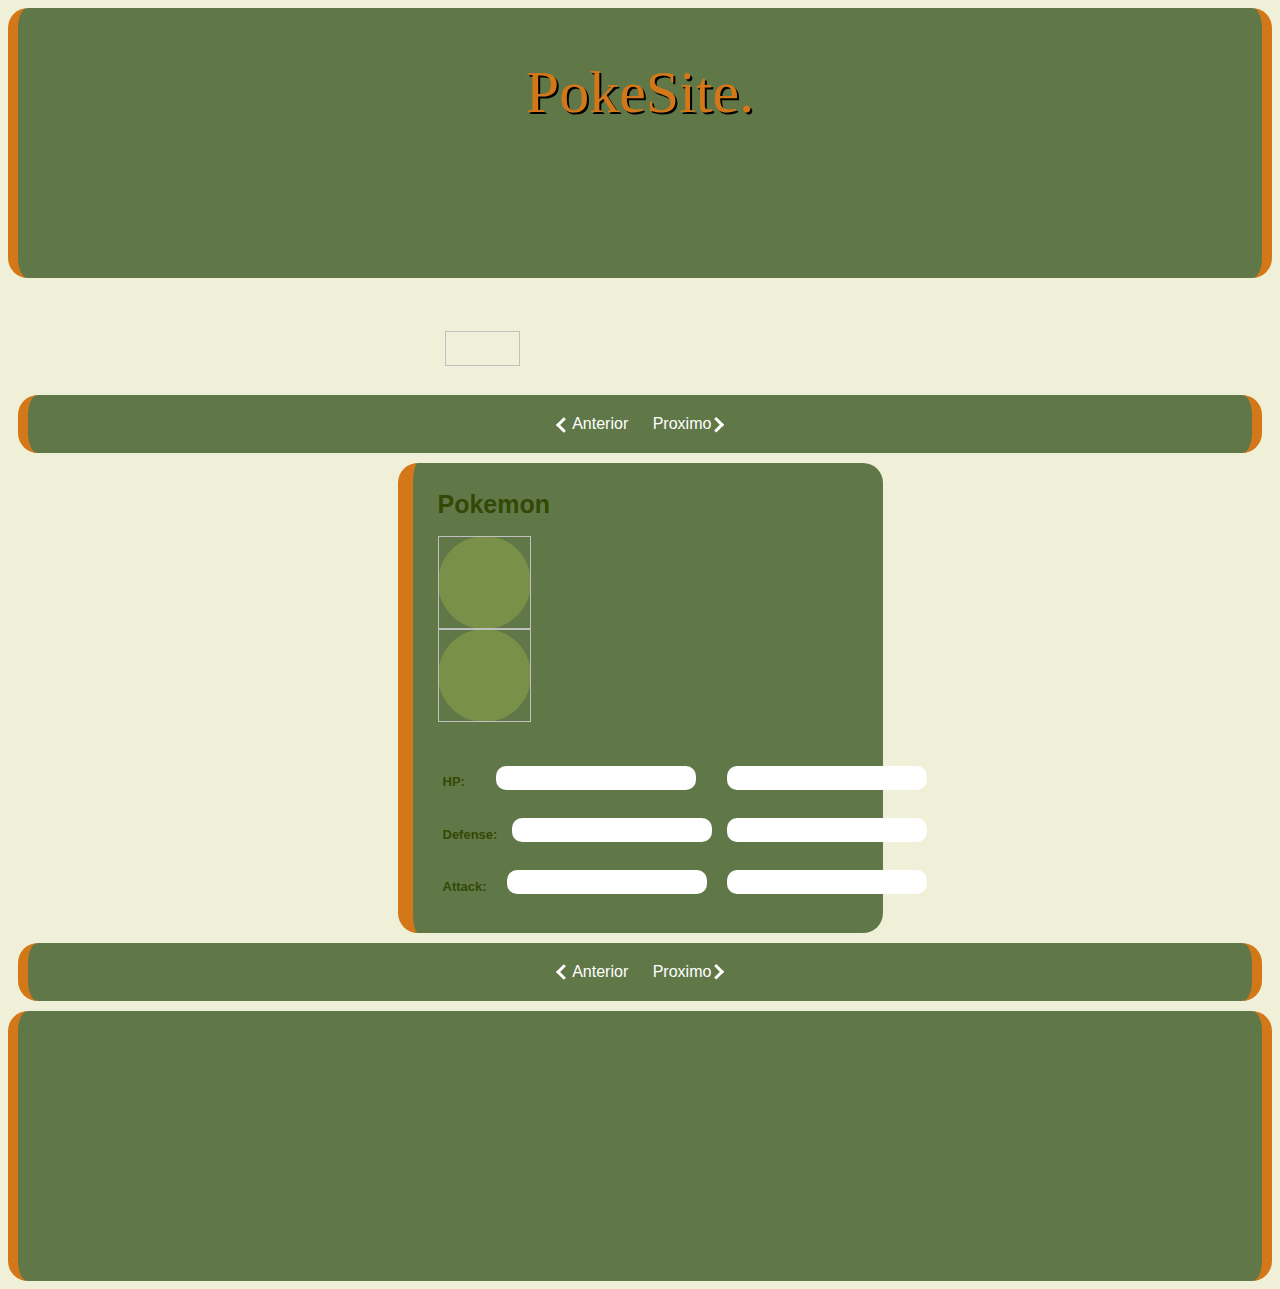
<file: PokeSite/src/main/resources/templates/index.html>
<!DOCTYPE html>
<html lang="en" xmlns:th="http://www.thymeleaf.org">
<head>
<style>
    body{
        background-color: #f0f0d8;
        padding: 0;
        font-family: sans-serif;
    }
    .header-menu{
        background-color:  #607848;
        border: 1px solid black;
    }

    .container{
        padding:10px;
    }

    .card{
        background-color: #607848;
        border: 1px solid black;
    }
    .footer-menu {

    }

    .arrow {
        --arrow-size: 1em;
        --arrow-color: rgb(255,255,255);
        --arrow-color-hover: rgba(255,255,255,0.5);
        position: relative;
        display: inline-flex;
        vertical-align: middle;
        width: var(--arrow-size);
        height: var(--arrow-size);
        overflow: hidden;

        &::after {
            content: '';
            position: absolute;
            top: 50%;
            box-sizing: border-box;
            display: inline-block;
            width: calc( var(--arrow-size) * .7071);
            height: calc( var(--arrow-size) * .7071);
            border-top: calc( var(--arrow-size) / 5 ) solid var(--arrow-color);
            transition: all 150ms ease-in-out;
        }

        &.left {
            &::after {
                left: calc( var(--arrow-size) / 5 );
                border-left: calc( var(--arrow-size) / 5 ) solid var(--arrow-color);
                transform-origin: top left;
                rotate: -45deg;
            }

            &:hover::after {
                box-shadow: calc( var(--arrow-size) / -8 ) calc( var(--arrow-size) / -8 ) 0 var(--arrow-color);
            }
        }

        &.right {
            &::after {
                right: calc( var(--arrow-size) / 5 );
                border-right: calc( var(--arrow-size) / 5 ) solid var(--arrow-color);
                transform-origin: top right;
                rotate: 45deg;
            }

            &:hover::after {
                box-shadow: calc( var(--arrow-size) / 8 ) calc( var(--arrow-size) / -8 ) 0 var(--arrow-color);
            }
        }
    }

    a {
        &:hover .arrow {
            &.left,
            &.right {
                &::after {
                    border-color: var(--arrow-color-hover);
                }
            }

            &.left {
                &::after {
                    box-shadow: calc( var(--arrow-size) / -8 ) calc( var(--arrow-size) / -8 ) 0 var(--arrow-color);
                }
            }

            &.right {
                &::after {
                    box-shadow: calc( var(--arrow-size) / 8 ) calc( var(--arrow-size) / -8 ) 0 var(--arrow-color);
                }
            }
        }
    }
.color1 { #607848 };
.color2 { #789048 };
.color3 { #c0d860 };
.color4 { #f0f0d8 };
.color5 { #604848 };
</style>
</head>
<body>
<header>
    <div  style=" height: 250px; background-color: #607848; border-radius: 20px; padding: 10px;border-left: 10px solid #d37719;border-right: 10px solid #d37719;" >
        <div style="display: flex; flex-direction: row; justify-content: space-between; align-content: center;">
            <div style="background-color: #789048;border-radius: 50%;">
                <img th:src="${listPokemon[0].pokemonImg}" style="max-width: 200px;"/>
            </div>
            <div>
                <h1 style="font-weight: 400; font-family: fantasy; text-shadow: 2px 2px #000000; color:#d37719;font-size: 60px;" >PokeSite.</h1>
            </div>
            <div style="background-color: #789048;border-radius: 50%;">
                <img th:src="${listPokemon[#lists.size(listPokemon)-1].pokemonImg}" style="max-width: 200px" />
            </div>
        </div>
    </div>
</header>
<content>
    <div class="container">
        <div style="display: flex; flex-direction: row; justify-content: center;"  >
            <div id="publicidadeContainer" style="display: flex;flex-flow: row wrap; flex-direction: row; padding: 10px;"   >
                <div id="publicidade" style="display: flex; flex-direction: row; padding: 10px;"   th:each="publicidade : ${publicidadeList}" >
                    <div style="display: flex; flex-direction: column;" >
                        <a th:href="${publicidade.link}">
                            <img th:src="${publicidade.img}" style="max-width: 200px; padding: 5px;">
                        </a>
                        <a th:href="${publicidade.link}">
                            <img th:src="${publicidade.afiliado}" style="width: 75px; height: 35px; padding: 5px;">
                        </a>
                    </div>
                    <div style="display: flex; flex-direction: row;">
                        <a th:href="${publicidade.link}" style="text-decoration: none;">
                            <h1 th:text="${publicidade.product}" style="color:#af2f22;font-size: 20px;margin-left: 15px;width:300px;"></h1>
                            <h1 th:text="${publicidade.preco}"   style="color:#060cb5;margin-left: 15px;width:300px;" ></h1>
                        </a>
                    </div>
                </div>
            </div>
        </div>
        <div  style="display:flex; flex-direction: row; align-items: center; justify-content: center; background-color: #607848; border-radius: 20px; padding: 10px;border-left: 10px solid #d37719;border-right: 10px solid #d37719;" >
            <div>
                <a th:href="@{'/?page=' + ${previousPage}}" style="text-decoration: none;color: white;" ><span class="arrow left"></span> Anterior</a>
            </div>
            <div style="padding: 10px">&nbsp;</div>
            <div>
                <a th:href="@{'/?page=' + ${nextPage}}"    style="text-decoration: none;color: white;"  >Proximo<span class="arrow right"></span></a>
            </div>
        </div>
        <div class="cards" >
            <div style="display:flex; flex-direction: row; flex-flow: row wrap; justify-content: center; width: 100%;"  >
                <div style="display:flex; flex-direction: column; background-color: #607848;border-left: 15px solid #d37719; border-radius: 20px; padding: 10px; margin:10px; width: 450px" th:each="pokemonItemCard : ${listPokemon}" >
                    <div class="card_new">
                        <div style="display:flex; flex-direction: row; flex-flow: row wrap;"  >
                            <div style="display:flex; flex-direction: column;width:100px;">
                                <h1 th:text="${pokemonItemCard.pokemonName}" style="margin-left:15px;font-size: 25px; font-weight: bold;color: #324905" >Pokemon</h1>
                                <a th:if="${pokemonItemCard.pokemonName != 'Novo'}" th:href="${pokemonItemCard.pokemonName}"
                                   th:alt="${pokemonItemCard.pokemonName}">
                                    <div style="width: 93px; height: 93px; background-color: #789048; border-radius: 50%;margin-left: 15px;">
                                        <img style="width: 93px; height: 93px; "
                                             th:src="${pokemonItemCard.pokemonImg}" th:alt="${pokemonItemCard.pokemonName}">
                                    </div>
                                </a>
                                <a th:if="${pokemonItemCard.pokemonName == 'Novo'}" th:href="@{'/new/'+${pokemonItemCard.id}}"
                                   th:alt="${pokemonItemCard.pokemonName}">
                                    <div style="width: 93px; height: 93px; background-color: #789048; border-radius: 50%;margin-left: 15px;">
                                        <img style="width: 93px; height: 93px;"
                                             width="93" height="93"
                                             th:src="${pokemonItemCard.pokemonImg}" th:alt="${pokemonItemCard.pokemonName}">
                                    </div>
                                </a>
                            </div>
                            <div style="display:flex; flex-direction: column; padding: 10px">
                                <div style="height: 24px;"></div>
                                <div style="display:flex; flex-direction: row; justify-content: space-between; padding: 10px;margin-right: 15px;">
                                    <h1 style="color:#324905;font-size: 13px; font-weight: bold;">HP:</h1>
                                    <div th:if="${pokemonItemCard.hp > 0}" style="width:  200px; background-color: #FFFFFF;height:24px;border-radius: 10px;margin-left: 15px;">
                                        <div th:style="'background-color:#cfcf35; height:24px;border-radius: 10px;width:' + ${pokemonItemCard.hp} + '%'"></div>
                                    </div>
                                    <div th:if="${pokemonItemCard.hp == null}" style="width:  200px; background-color: #FFFFFF;height:24px;border-radius: 10px;margin-left: 15px;">
                                        <div th:style="'font-size: 13px;text-align: center; vertical-align: middle; background-color:#cfbaba; height:24px; border-radius: 10px;width:100%'"></div>
                                    </div>
                                </div>
                                <div style="display:flex; flex-direction: row; justify-content: space-between; padding: 10px;margin-right: 15px;">
                                    <h1 style="color:#324905;font-size: 13px; font-weight: bold;">Defense:</h1>
                                    <div th:if="${pokemonItemCard.defense > 0}" style="width:  200px; background-color: #FFFFFF;height:24px;border-radius: 10px;margin-left: 15px;">
                                        <div th:style="'background-color:#41bd41; height:24px;border-radius: 10px;width:' + ${pokemonItemCard.defense} + '%'"></div>
                                    </div>
                                    <div th:if="${pokemonItemCard.defense == null}" style="width:  200px; background-color: #FFFFFF;height:24px;border-radius: 10px;margin-left: 15px;">
                                        <div th:style="'font-size: 13px;text-align: center; vertical-align: middle; background-color:#cfbaba; height:24px; border-radius: 10px;width:100%'"></div>
                                    </div>
                                </div>
                                <div style="display:flex; flex-direction: row; justify-content: space-between; padding: 10px;margin-right: 15px;">
                                    <h1 style="color:#324905;font-size: 13px; font-weight: bold;">Attack:</h1>
                                    <div th:if="${pokemonItemCard.attack > 0}" style="width: 200px; background-color: #FFFFFF;height:24px;border-radius: 10px;margin-left: 15px;">
                                        <div th:style="'background-color:#c33a3a; height:24px;border-radius: 10px;width:' + ${pokemonItemCard.attack} + '%'"></div>
                                    </div>
                                    <div th:if="${pokemonItemCard.attack == null}" style="width:  200px; background-color: #FFFFFF;height:24px;border-radius: 10px;margin-left: 15px;">
                                        <div th:style="'font-size: 13px;text-align: center; vertical-align: middle; background-color:#cfbaba; height:24px; border-radius: 10px;width:100%'"></div>
                                    </div>
                                </div>
                            </div>
                        </div>
                    </div>
                </div>
            </div>
        </div>
        <div  style="display:flex; flex-direction: row; align-items: center; justify-content: center; background-color: #607848; border-radius: 20px; padding: 10px;border-left: 10px solid #d37719;border-right: 10px solid #d37719;" >
            <div>
                <a th:href="@{'/?page=' + ${previousPage}}" style="text-decoration: none;color: white;" ><span class="arrow left"></span> Anterior</a>
            </div>
            <div style="padding: 10px">&nbsp;</div>
            <div>
                <a th:href="@{'/?page=' + ${nextPage}}"    style="text-decoration: none;color: white;"  >Proximo<span class="arrow right"></span></a>
            </div>
        </div>
    </div>
</content>
<footer>
    <div  style="display:flex; flex-direction: row; align-items: center; height: 250px; justify-content: center; background-color: #607848; border-radius: 20px; padding: 10px;border-left: 10px solid #d37719;border-right: 10px solid #d37719;" >

    </div>
</footer>
</body>
</html>
</file>
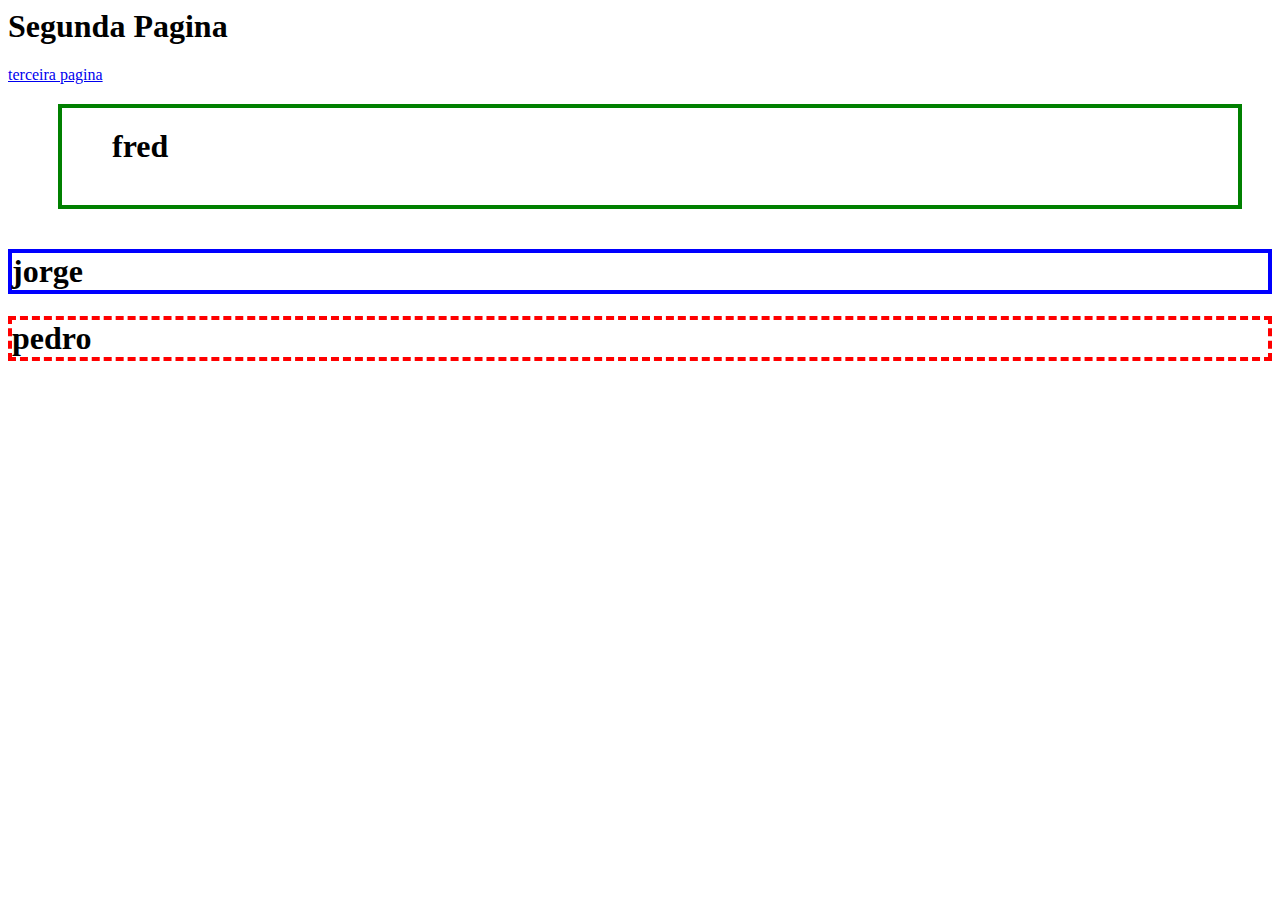
<file: site-pokemon/segunda-pagina.html>
<html>
<head>
	<link rel="stylesheet" type="text/css" href="teste.css">
</head>
<body>
<h1>Segunda Pagina</h1>
<a href="terceira pagina.html"> terceira pagina</a>

<h1 class="bordaVerde"> fred  </h1> 
<h1 class="bordaAzul"> jorge</h1> 
<h1 class="bordaTracejada"> pedro  </h1> 

</body>
</html>
</file>
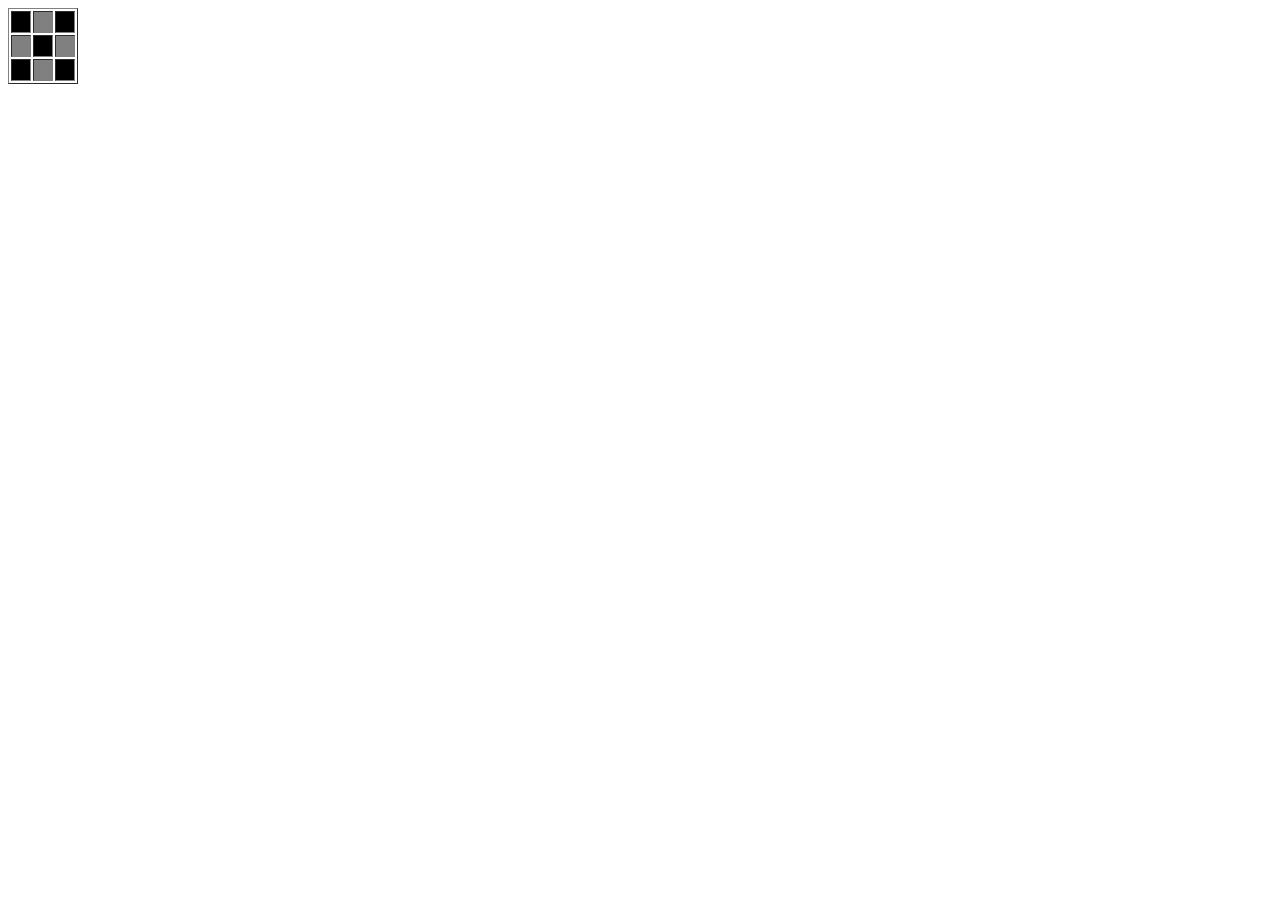
<file: site-pokemon/taboleiro 2.html>
<html>
<head>

</head>

<body>
	<table border= "1">
	
		<tr>
			<td bgcolor="black">&nbsp;&nbsp;&nbsp;&nbsp;</td><td bgcolor="grey">&nbsp;&nbsp;&nbsp;&nbsp;</td><td bgcolor="black">&nbsp;&nbsp;&nbsp;&nbsp;</td>
		</tr>
		<tr>
			<td bgcolor="grey">&nbsp;</td><td bgcolor="black">&nbsp;</td><td bgcolor="grey">&nbsp;</td>
		</tr>
		<tr>
			<td bgcolor="black">&nbsp;</td><td bgcolor="grey">&nbsp;</td><td bgcolor="black">&nbsp;</td>
		</tr>
	</table>
<body>
</html>
</file>
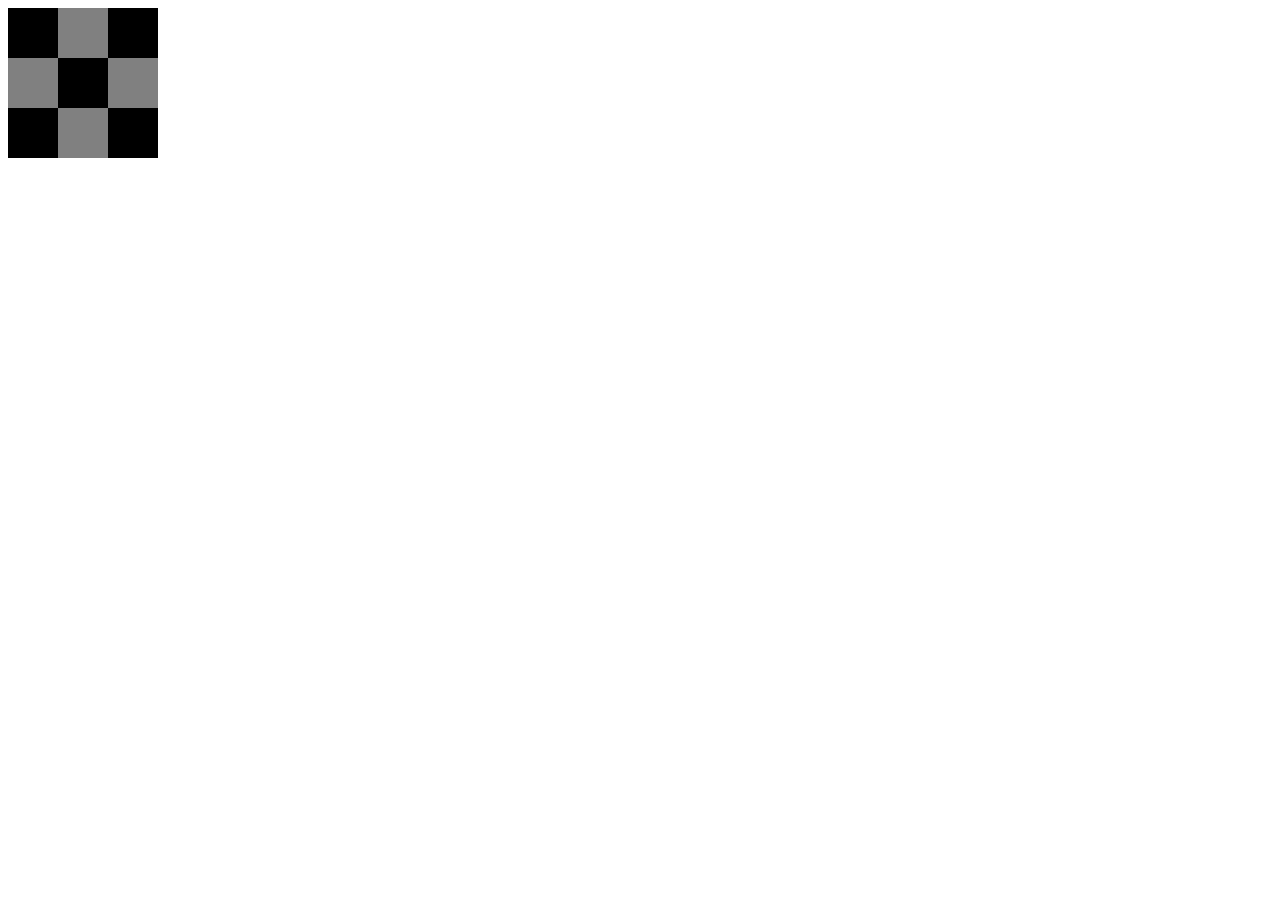
<file: site-pokemon/tabuleiro com a div.html>
<html>
<head>
<style>

.borda{
border: solid 3px blue;
 width:50px;
 height:50px;
}

.linha{

 width:200px;
 height:50px;
}

.quadrado{
	width:50px;
	height:50px;
	float:left;		
}

.preto{
 background-color: black
}
.cinza{
 background-color: gray;
}

</style>
</head>
<body>
<div class="linha">
	<div class="quadrado preto" ></div>
	<div  class="quadrado cinza"></div>
	<div  class="quadrado preto"></div>	
</div>
<div class="linha">
	<div  class="quadrado cinza"></div>
	<div  class="quadrado preto"></div>
	<div  class="quadrado cinza"></div>	
</div>
<div class="linha">
	<div  class="quadrado preto"></div>
	<div  class="quadrado cinza"></div>
	<div  class="quadrado preto"></div>	
</div>


</body>
</html>
</file>
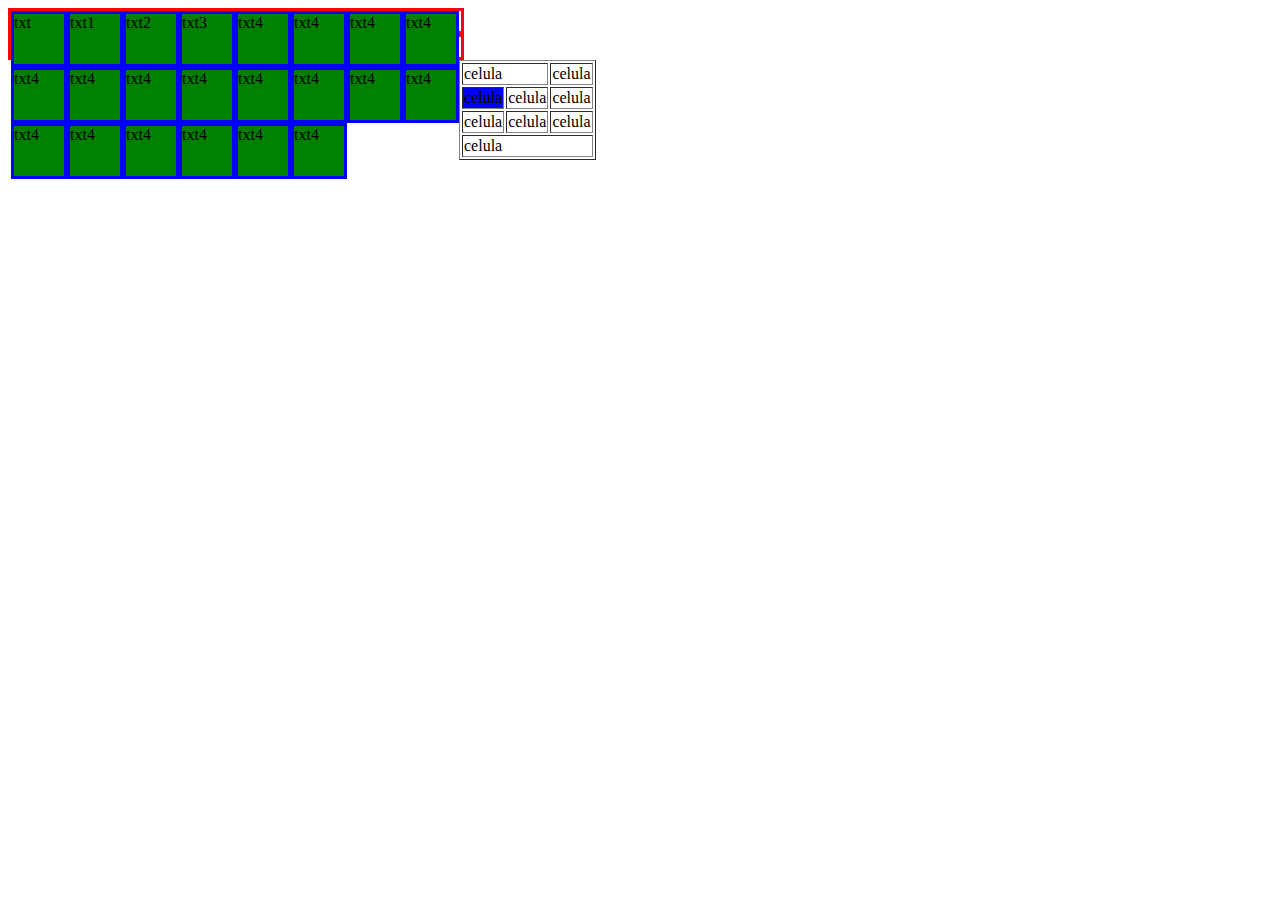
<file: site-pokemon/tabuleiro.html>
<html>
<head>
<style>

.borda{
border: solid 3px blue;
 width:50px;
 height:50px;
 float:left;
 background-color: green;
}

.linha{
border: solid 3px red;
width:450px;
height:20px;
}

</style>


</head>
<body>
<div class="linha">
	<div class="borda"  >
	txt
	</div>	
<div class="borda"  >
	txt1
	</div>	
<div class="borda"  >
	txt2
	</div>	
<div class="borda"  >
	txt3
	</div>	
<div class="borda"  >
	txt4
	</div>	
<div class="borda"  >
	txt4
	</div>	<div class="borda"  >
	txt4
	</div>	<div class="borda"  >
	txt4
	</div>	<div class="borda"  >
	txt4
	</div>
</div>
<div class="linha">
	<div class="borda"  >
	txt4
	</div>	<div class="borda"  >
	txt4
	</div>	<div class="borda"  >
	txt4
	</div>	<div class="borda"  >
	txt4
	</div>	<div class="borda"  >
	txt4
	</div>	<div class="borda"  >
	txt4
	</div>	<div class="borda"  >
	txt4
	</div>	<div class="borda"  >
	txt4
	</div>
</div>	
<div class="borda"  >
	txt4
	</div>	<div class="borda"  >
	txt4
	</div>	<div class="borda"  >
	txt4
	</div>	<div class="borda"  >
	txt4
	</div>	<div class="borda"  >
	txt4
	</div>	
<table border="1" >
<tr>
<td colspan="2" >celula</td><td>celula</td>
</tr>
<tr>
<td bgcolor="blue">celula</td><td>celula</td><td>celula</td>
</tr>
<tr>
<td>celula</td><td>celula</td><td>celula</td>
</tr>
<tr>
<td colspan="3">celula</td>
</tr>
</table>
</body>
</html>
</file>
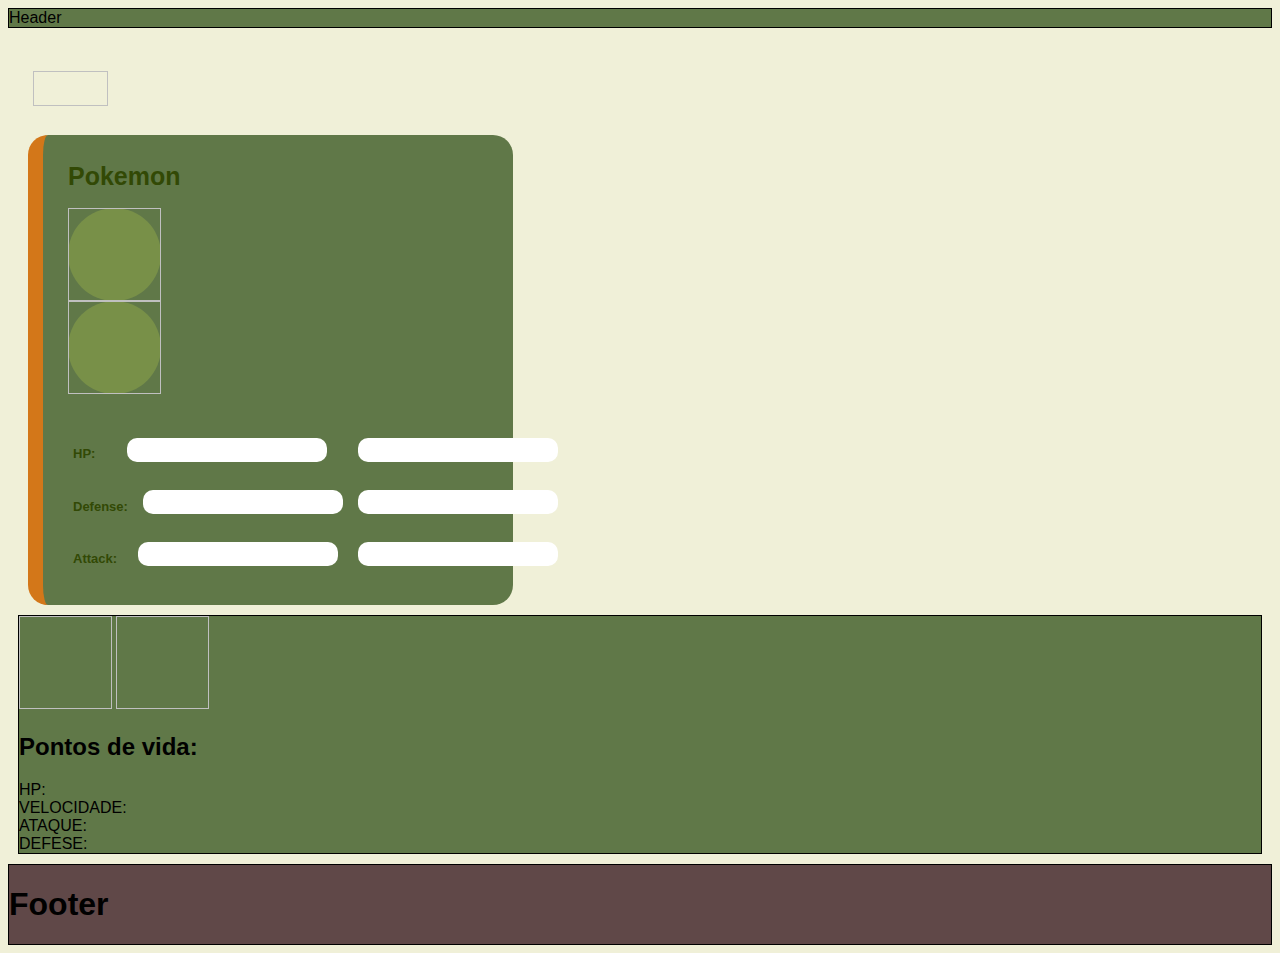
<file: PokeSite/src/main/resources/templates/index2.html>
<!DOCTYPE html>
<html lang="en" xmlns:th="http://www.thymeleaf.org">
<head>
    <style>
    body{
        background-color: #f0f0d8;
        padding: 0;
        font-family: sans-serif;
    }
    .header-menu{
        background-color:  #607848;
        border: 1px solid black;
    }

    .container{
        padding:10px;
    }

    .card{
        background-color: #607848;
        border: 1px solid black;
    }
    .footer-menu {
        border: 1px solid black;
        background-color:  #604848;
    }

.color1 { #607848 };
.color2 { #789048 };
.color3 { #c0d860 };
.color4 { #f0f0d8 };
.color5 { #604848 };
</style>
</head>
<body>
<header>
    <div class="header-menu">
        Header
    </div>
</header>
<content>
    <div class="container">
        <div id="publicidade" style="display: flex; flex-direction: row; padding: 10px;">
            <div style="display: flex; flex-direction: column;" >
                <a th:href="${publicidade.link}">
                    <img th:src="${publicidade.img}" style="max-width: 200px; padding: 5px;">
                </a>
                <a th:href="${publicidade.link}">
                    <img th:src="${publicidade.afiliado}" style="width: 75px; height: 35px; padding: 5px;">
                </a>
            </div>
            <div style="display: flex; flex-direction: row;">
                <a th:href="${publicidade.link}" style="text-decoration: none;">
                    <h1 th:text="${publicidade.product}" style="color:blue;font-size: 20px;margin-left: 15px"></h1>
                    <h1 th:text="${publicidade.preco}"   style="color:green;margin-left: 15px" ></h1>
                </a>
            </div>
        </div>
        <div class="cards" >
            <div style="display:flex; flex-direction: row; flex-flow: row wrap;"  >
                <div style="display:flex; flex-direction: column; background-color: #607848;
                border-left: 15px solid #d37719; border-radius: 20px; padding: 10px; margin:10px; width: 450px" th:each="pokemonItemCard : ${listPokemon}" >
                    <div class="card_new">
                        <div style="display:flex; flex-direction: row; flex-flow: row wrap;"  >
                            <div style="display:flex; flex-direction: column;width:100px;">
                                <h1 th:text="${pokemonItemCard.pokemonName}" style="margin-left:15px;font-size: 25px; font-weight: bold;color: #324905" >Pokemon</h1>
                                <a th:if="${pokemonItemCard.pokemonName != 'Novo'}" th:href="${pokemonItemCard.pokemonName}"
                                   th:alt="${pokemonItemCard.pokemonName}">
                                    <div style="width: 93px; height: 93px; background-color: #789048; border-radius: 50%;margin-left: 15px;">
                                        <img style="width: 93px; height: 93px; "
                                             th:src="${pokemonItemCard.pokemonImg}" th:alt="${pokemonItemCard.pokemonName}">
                                    </div>
                                </a>
                                <a th:if="${pokemonItemCard.pokemonName == 'Novo'}" th:href="@{'/new/'+${pokemonItemCard.id}}"
                                   th:alt="${pokemonItemCard.pokemonName}">
                                    <div style="width: 93px; height: 93px; background-color: #789048; border-radius: 50%;margin-left: 15px;">
                                        <img style="width: 93px; height: 93px;"
                                             width="93" height="93"
                                             th:src="${pokemonItemCard.pokemonImg}" th:alt="${pokemonItemCard.pokemonName}">
                                    </div>
                                </a>
                            </div>
                            <div style="display:flex; flex-direction: column; padding: 10px">
                                <div style="height: 24px;"></div>
                                <div style="display:flex; flex-direction: row; justify-content: space-between; padding: 10px;margin-right: 15px;">
                                    <h1 style="color:#324905;font-size: 13px; font-weight: bold;">HP:</h1>
                                    <div th:if="${pokemonItemCard.hp > 0}" style="width: 200px; background-color: #FFFFFF;height:24px;border-radius: 10px;margin-left: 15px;">
                                        <div th:style="'background-color:#cfcf35; height:24px;border-radius: 10px;width:' + ${pokemonItemCard.hp} + '%'"></div>
                                    </div>
                                    <div th:if="${pokemonItemCard.hp == null}" style="width:  200px; background-color: #FFFFFF;height:24px;border-radius: 10px;margin-left: 15px;">
                                        <div th:style="'font-size: 13px;text-align: center; vertical-align: middle; background-color:#cfbaba; height:24px; border-radius: 10px;width:100%'"></div>
                                    </div>

                                </div>
                                <div style="display:flex; flex-direction: row; justify-content: space-between; padding: 10px;margin-right: 15px;">
                                    <h1 style="color:#324905;font-size: 13px; font-weight: bold;">Defense:</h1>
                                    <div th:if="${pokemonItemCard.defense > 0}" style="width:  200px; background-color: #FFFFFF;height:24px;border-radius: 10px;margin-left: 15px;">
                                        <div th:style="'background-color:#41bd41; height:24px;border-radius: 10px;width:' + ${pokemonItemCard.defense} + '%'"></div>
                                    </div>
                                    <div th:if="${pokemonItemCard.defense == null}" style="width:  200px; background-color: #FFFFFF;height:24px;border-radius: 10px;margin-left: 15px;">
                                        <div th:style="'font-size: 13px;text-align: center; vertical-align: middle; background-color:#cfbaba; height:24px; border-radius: 10px;width:100%'"></div>
                                    </div>
                                </div>
                                <div style="display:flex; flex-direction: row; justify-content: space-between; padding: 10px;margin-right: 15px;">
                                    <h1 style="color:#324905;font-size: 13px; font-weight: bold;">Attack:</h1>
                                    <div th:if="${pokemonItemCard.attack > 0}" style="width: 200px; background-color: #FFFFFF;height:24px;border-radius: 10px;margin-left: 15px;">
                                        <div th:style="'background-color:#c33a3a; height:24px;border-radius: 10px;width:' + ${pokemonItemCard.attack} + '%'"></div>
                                    </div>
                                    <div th:if="${pokemonItemCard.attack == null}" style="width:  200px; background-color: #FFFFFF;height:24px;border-radius: 10px;margin-left: 15px;">
                                        <div th:style="'font-size: 13px;text-align: center; vertical-align: middle; background-color:#cfbaba; height:24px; border-radius: 10px;width:100%'"></div>
                                    </div>
                                </div>
                            </div>
                        </div>
                    </div>
                </div>
            </div>

            <div class="card" th:each="pokemonItem : ${listPokemon}">
                <div class="media mt-2 ml-2 p-2 bg-dark">
                    <div class="media-img my-auto">
                        <a th:if="${pokemonItem.pokemonName != 'Novo'}" th:href="${pokemonItem.pokemonName}"
                           th:alt="${pokemonItem.pokemonName}">
                            <img class="mr-3 rounded-circle bg-light my-auto"
                                 width="93" height="93"
                                 th:src="${pokemonItem.pokemonImg}" th:alt="${pokemonItem.pokemonName}">
                        </a>
                        <a th:if="${pokemonItem.pokemonName == 'Novo'}" th:href="@{'/new/'+${pokemonItem.id}}"
                           th:alt="${pokemonItem.pokemonName}">
                            <img class="mr-3 rounded-circle bg-light"
                                 width="93" height="93"
                                 th:src="${pokemonItem.pokemonImg}" th:alt="${pokemonItem.pokemonName}">
                        </a>
                    </div>
                    <div class="media-body mb-2">
                        <h2 class="pt-2" th:text="${pokemonItem.pokemonName}">Pontos de vida:</h2>
                        <div>
                            HP:
                            <div class="progress">
                                <div class="progress-bar bg-success"
                                     th:style="'width: ' + ${pokemonItem.hp} + '%'"
                                     th:aria-valuenow="${pokemonItem.hp}" aria-valuemin="0" aria-valuemax="100"></div>
                            </div>
                        </div>
                        <div>
                            VELOCIDADE:
                            <div class="progress">
                                <div class="progress-bar bg-info"
                                     th:style="'width: ' + ${pokemonItem.speed} + '%'"
                                     th:aria-valuenow="${pokemonItem.speed}" aria-valuemin="0" aria-valuemax="100"></div>
                            </div>
                        </div>
                        <div>
                            ATAQUE:
                            <div class="progress">
                                <div class="progress-bar bg-danger"
                                     th:style="'width: ' + ${pokemonItem.attack} + '%'"
                                     th:aria-valuenow="${pokemonItem.attack}" aria-valuemin="0" aria-valuemax="100"></div>
                            </div>
                        </div>
                        <div>
                            DEFESE:
                            <div class="progress">
                                <div class="progress-bar bg-warning"
                                     th:style="'width: ' + ${pokemonItem.defense} + '%'"
                                     th:aria-valuenow="${pokemonItem.defense}" aria-valuemin="0" aria-valuemax="100"></div>
                            </div>
                        </div>
                    </div>
                </div>
            </div>

        </div>
    </div>
</content>
<footer>
    <div class="footer-menu">
        <h1>Footer</h1>
    </div>
</footer>
</body>
</html>
</file>
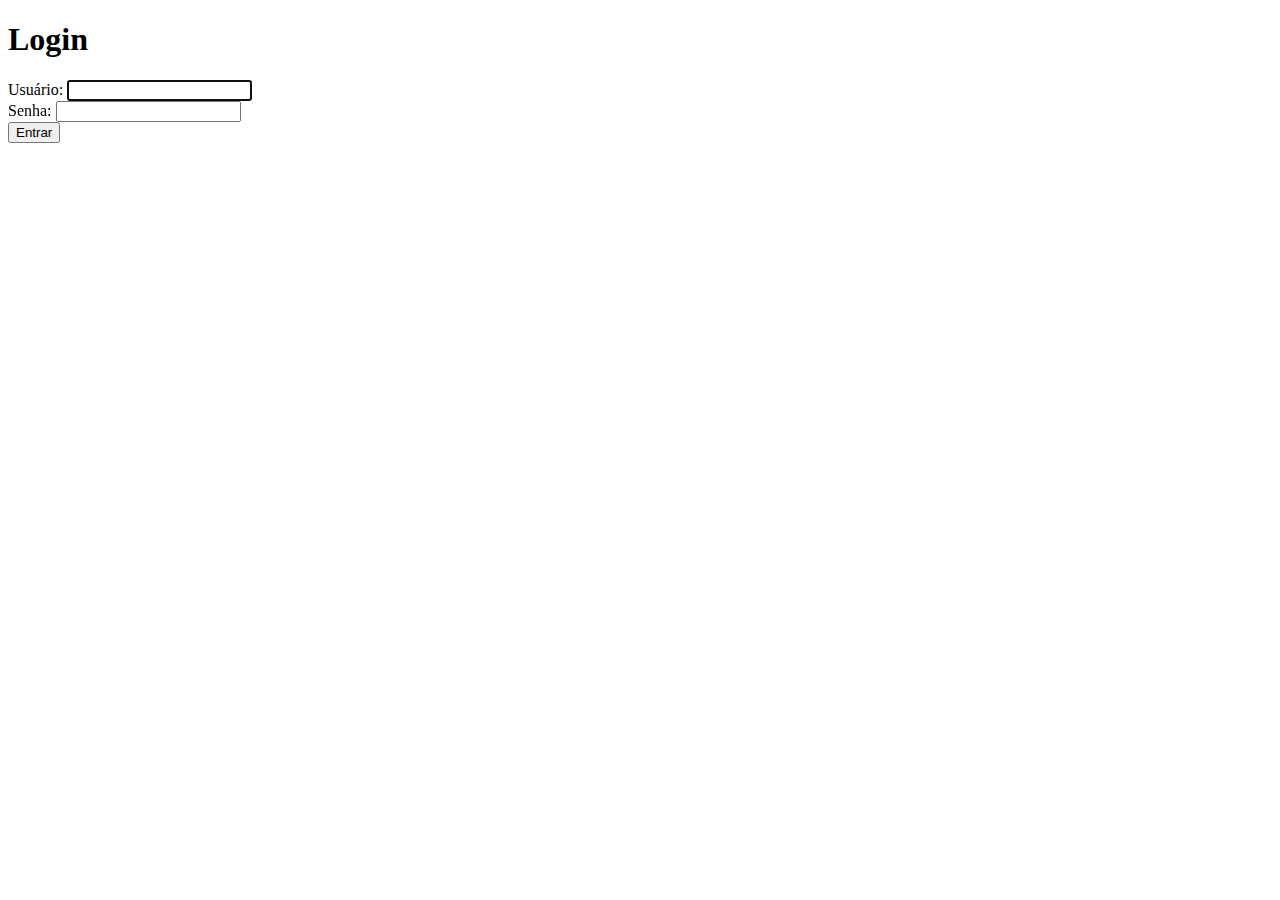
<file: PokeSite/src/main/resources/templates/login.html>
<!DOCTYPE html>
<html lang="en" xmlns:th="http://www.thymeleaf.org">
<head>
  <meta charset="UTF-8">
  <title>Login</title>
</head>
<body>
<h1>Login</h1>

<form th:action="@{/login}" method="post">
  <div>
    <label for="username">Usuário:</label>
    <input type="text" id="username" name="username" required autofocus>
  </div>
  <div>
    <label for="password">Senha:</label>
    <input type="password" id="password" name="password" required>
  </div>
  <div>
    <button type="submit">Entrar</button>
  </div>
</form>
</body>
</html>
</file>
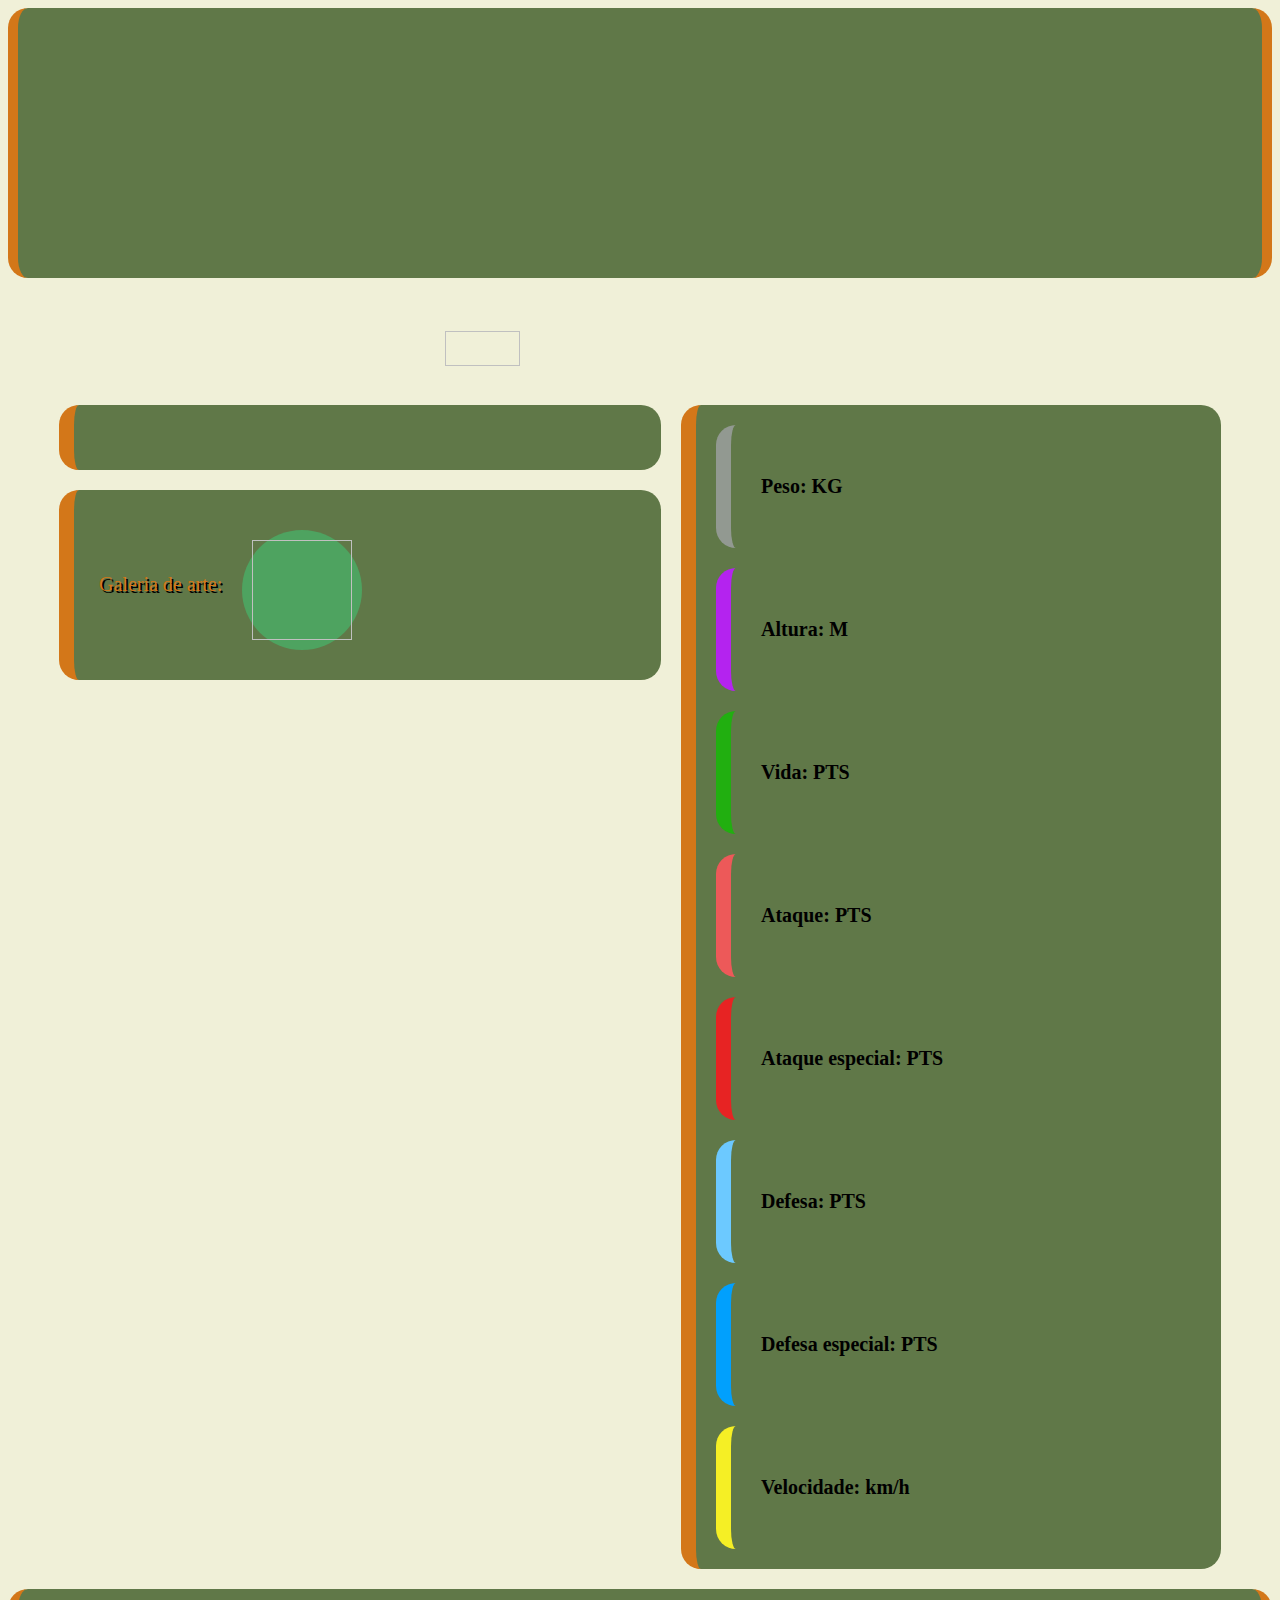
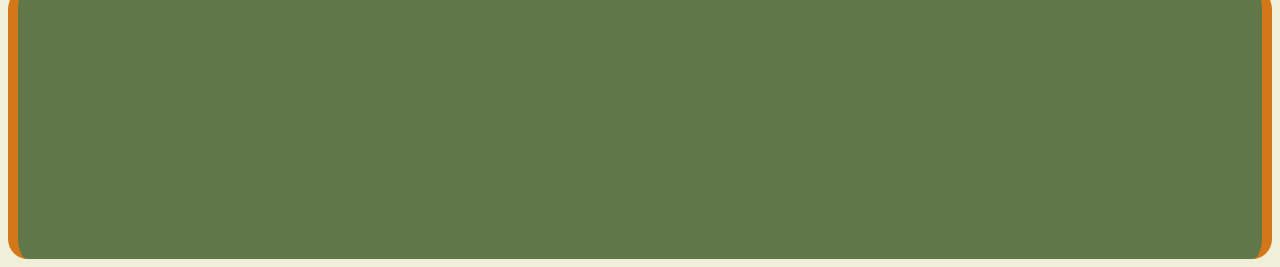
<file: PokeSite/src/main/resources/templates/pokemon.html>
<!DOCTYPE html>
<html lang="en" xmlns:th="http://www.thymeleaf.org">
<head>
    <meta charset="UTF-8">
    <title th:text="'Pokemon: '+${pokemon.pokemonName}">Title</title>
    <style>
    body{
        background-color: #f0f0d8;
        padding: 0;
        font-family: sans-serif;
    }
    .header-menu{
        background-color:  #607848;
        border: 1px solid black;
    }

    .container{
        padding:10px;
    }

    .card{
        background-color: #607848;
        border: 1px solid black;
    }
    .footer-menu {

    }

.color1 { #607848 };
.color2 { #789048 };
.color3 { #c0d860 };
.color4 { #f0f0d8 };
.color5 { #604848 };
</style>
</head>
<body>
<header>
    <div  style=" height: 250px; background-color: #607848; border-radius: 20px; padding: 10px;border-left: 10px solid #d37719;border-right: 10px solid #d37719;" >
        <div style="display: flex; flex-direction: row; justify-content: space-between; align-content: center;">
            <div style="background-color: #789048;border-radius: 50%;">
                <img style="max-width: 200px;" th:src="${pokemon.pokemonImg}" th:alt="${pokemon.pokemonName}">
            </div>
            <div>
                <h1  style="font-weight: 400; font-family: fantasy; text-shadow: 2px 2px #000000; color:#d37719;font-size: 40px;"
                th:text="'PokeSite:  '+${pokemon.pokemonName}"
                ></h1>
            </div>
            <div style="background-color: #789048;border-radius: 50%;">
                <img style="max-width: 200px;" th:src="${pokemon.pokemonImg}" th:alt="${pokemon.pokemonName}">

            </div>
        </div>
    </div>

</header>
<content>
    <div class="container">
        <div style="display: flex; flex-direction: row; justify-content: center; align-content: center;"  >
            <div id="publicidadeContainer" style="display: flex;flex-flow: row wrap; flex-direction: row; padding: 10px;"   >
                <div id="publicidade" style="display: flex; flex-direction: row; padding: 10px;"   th:each="publicidade : ${publicidadeList}" >
                    <div style="display: flex; flex-direction: column;" >
                        <a th:href="${publicidade.link}">
                            <img th:src="${publicidade.img}" style="max-width: 200px; padding: 5px;">
                        </a>
                        <a th:href="${publicidade.link}">
                            <img th:src="${publicidade.afiliado}" style="width: 75px; height: 35px; padding: 5px;">
                        </a>
                    </div>
                    <div style="display: flex; flex-direction: row;">
                        <a th:href="${publicidade.link}" style="text-decoration: none;">
                            <h1 th:text="${publicidade.product}" style="color:#af2f22;font-size: 20px;margin-left: 15px;width:300px;"></h1>
                            <h1 th:text="${publicidade.preco}"   style="color:#060cb5;margin-left: 15px;width:300px;" ></h1>
                        </a>
                    </div>
                </div>
            </div>
        </div>
        <div class="caracteristicas" >

            <div style="display:flex; flex-direction: column; flex-flow: row wrap; align-items: flex-start; width: 100%; justify-content: center;"  >

                <div style="display:flex; flex-direction: row; flex-flow: column wrap; justify-content: center; width: 50%; aling-items: top;"  >
                    <div style="display:flex; flex-direction: column; align-items: center; background-color: #607848; border-left: 15px solid #d37719; border-radius: 20px; padding: 10px; margin:10px; "  >
                        <div>
                            <h1  style="font-weight: 400; font-family: fantasy; text-shadow: 2px 2px #000000; color:#d37719;font-size: 40px; margin-left: 15px;"
                             th:text="${pokemon.pokemonName}" ></h1>
                        </div>
                        <div style="background-color: #789048;border-radius: 50%;">
                            <img style="max-width: 450px;" th:src="${pokemon.pokemonImg}" th:alt="${pokemon.pokemonName}">
                        </div>
                    </div>

                    <div style="display:flex; flex-direction: row; flex-flow: row wrap; align-items: center; background-color: #607848; border-left: 15px solid #d37719; border-radius: 20px; padding: 10px; margin:10px; "  >
                        <div style="display:flex; flex-direction: row; flex-flow: row wrap; align-items: center;">
                            <h1  style="font-weight: 400; font-family: fantasy; text-shadow: 2px 2px #000000; color:#d37719;font-size: 20px; margin-left: 15px;"
                                  >Galeria de arte:</h1>
                        </div>
                        <div style="display:flex; flex-direction: row; flex-flow: row wrap; padding:10px;     justify-content: space-between; align-content: space-between;margin-top: 10px" >
                            <div  style="background-color: #4ea360;border-radius: 50%; padding: 10px; margin:10px; width: 100px; height: 100px;" th:each="img : ${pokemon.imgs}" th:if="${img}" >
                                <img th:src="${img}" width="100" height="100" >
                            </div>
                        </div>
                    </div>
                </div>

                <div style="display:flex; flex-direction: row; align-items: center; justify-content: top; "  >

                    <div style="display:flex; flex-direction: column; background-color: #607848; border-left: 15px solid #d37719; border-radius: 20px; padding: 10px; margin:10px;"  >
                        <div style="display:flex; flex-direction: row; border-left: 15px solid #929991; border-radius: 20px; padding: 10px; margin:10px; ">
                            <div style="display:flex;background-color:#929991;border-radius: 50%;">
                                <img th:src="@{/imgs/weight_icon.png}" style="max-width: 100px;">
                            </div>
                            <div style="display:flex;padding:20px;">
                                <h3 style="font-size: 20px;font-weight: 800; color:#000000; font-family: fantasy;">
                                    Peso:
                                    <span th:text="${pokemon.weight}" style="font-size: 20px;font-weight: 1000; color:#1f251e; font-family: fantasy; text-shadow: 2px 2px #000000;"></span>
                                    KG
                                </h3>
                            </div>
                        </div>
                        <div style="display:flex; flex-direction: row; border-left: 15px solid #b423ef; border-radius: 20px; padding: 10px; margin:10px; width: 450px">
                            <div style="background-color: #b423ef;border-radius: 50%;">
                                <img th:src="@{/imgs/height_icon.png}" style="max-width: 100px;">
                            </div>
                            <div style="display:flex;padding:20px;">
                                <h3 style="font-size: 20px;font-weight: 800; color:#000000; font-family: fantasy;">
                                    Altura:
                                    <span th:text="${#numbers.formatDecimal((pokemon.height/3.4), 1, 'DEFAULT', 2, 'DEFAULT')}" style="font-size: 20px;font-weight: 1000; color:#b423ef; font-family: fantasy; text-shadow: 2px 2px #000000;"></span>
                                    M
                                </h3>
                            </div>
                        </div>
                        <div style="display:flex; flex-direction: row; border-left: 15px solid #21af10; border-radius: 20px; padding: 10px; margin:10px; width: 450px">
                            <div style="background-color: #21af10;border-radius: 50%;">
                                <img th:src="@{/imgs/health_icon.png}" style="max-width: 100px;">
                            </div>
                            <div style="display:flex;padding:20px;">
                                <h3 style="font-size: 20px;font-weight: 800; color:#000000; font-family: fantasy;">
                                    Vida:
                                    <span th:text="${pokemon.hp}" style="font-size: 20px;font-weight: 1000; color:#21af10; font-family: fantasy; text-shadow: 2px 2px #000000;"></span>
                                    PTS
                                </h3>
                            </div>
                        </div>

                        <div style="display:flex; flex-direction: row; border-left: 15px solid #ed5959; border-radius: 20px; padding: 10px; margin:10px; width: 450px">
                            <div style="background-color: #ed5959;border-radius: 50%;">
                                <img th:src="@{/imgs/attack_icon.png}" style="max-width: 100px;">
                            </div>
                            <div style="display:flex;padding:20px;">
                                <h3 style="font-size: 20px;font-weight: 800; color:#000000; font-family: fantasy;">
                                    Ataque:
                                    <span th:text="${pokemon.attack}" style="font-size: 20px;font-weight: 1000; color:#ed5959; font-family: fantasy; text-shadow: 2px 2px #000000;"></span>
                                    PTS
                                </h3>
                            </div>
                        </div>
                        <div style="display:flex; flex-direction: row; border-left: 15px solid #e72323; border-radius: 20px; padding: 10px; margin:10px; width: 450px">
                            <div style="background-color: #e72323;border-radius: 50%;">
                                <img th:src="@{/imgs/especial_attack_icon.png}" style="max-width: 100px;">
                            </div>
                            <div style="display:flex;padding:20px;">
                                <h3 style="font-size: 20px;font-weight: 800; color:#000000; font-family: fantasy;">
                                    Ataque especial:
                                    <span th:text="${pokemon.specialAttack}" style="font-size: 20px;font-weight: 1000; color:#e72323; font-family: fantasy; text-shadow: 2px 2px #000000;"></span>
                                    PTS
                                </h3>
                            </div>
                        </div>

                        <div style="display:flex; flex-direction: row; border-left: 15px solid #6cc9ff; border-radius: 20px; padding: 10px; margin:10px; width: 450px">
                            <div style="background-color: #6cc9ff;border-radius: 50%;">
                                <img th:src="@{/imgs/defence_icon.png}" style="max-width: 100px;">
                            </div>
                            <div style="display:flex;padding:20px;">
                                <h3 style="font-size: 20px;font-weight: 800; color:#000000; font-family: fantasy;">
                                    Defesa:
                                    <span th:text="${pokemon.defense}" style="font-size: 20px;font-weight: 1000; color:#6cc9ff; font-family: fantasy; text-shadow: 2px 2px #000000;"></span>
                                    PTS
                                </h3>
                            </div>
                        </div>

                        <div style="display:flex; flex-direction: row; border-left: 15px solid #01a0fd; border-radius: 20px; padding: 10px; margin:10px; width: 450px">
                            <div style="background-color: #01a0fd;border-radius: 50%;">
                                <img th:src="@{/imgs/especial_defence_icon.png}" style="max-width: 100px;">
                            </div>
                            <div style="display:flex;padding:20px;">
                                <h3 style="font-size: 20px;font-weight: 800; color:#000000; font-family: fantasy;">
                                    Defesa especial:
                                    <span th:text="${pokemon.specialDefense}" style="font-size: 20px;font-weight: 1000; color:#01a0fd; font-family: fantasy; text-shadow: 2px 2px #000000;"></span>
                                    PTS
                                </h3>
                            </div>
                        </div>
                        <div style="display:flex; flex-direction: row; border-left: 15px solid #f5ef25; border-radius: 20px; padding: 10px; margin:10px; width: 450px">

                            <div style="background-color: #f5ef25;border-radius: 50%;">
                                <img th:src="@{/imgs/speed_icon.png}" style="max-width: 100px;">
                            </div>
                            <div style="display:flex;padding:20px;">
                                <h3 style="font-size: 20px;font-weight: 800; color:#000000; font-family: fantasy;">
                                    Velocidade:
                                    <span th:text="${pokemon.speed}" style="font-size: 20px;font-weight: 1000; color:#f5ef25; font-family: fantasy; text-shadow: 2px 2px #000000;"></span>
                                    km/h
                                </h3>
                            </div>
                        </div>
                    </div>
                </div>
            </div>
        </div>
    </div>
</content>
<footer>
    <div  style="display:flex; flex-direction: row; align-items: center; height: 250px; justify-content: center; background-color: #607848; border-radius: 20px; padding: 10px;border-left: 10px solid #d37719;border-right: 10px solid #d37719;" >

    </div>
</footer>
</body>
</html>
</file>
<file: site-pokemon/teste.css>
.nomeDaClasse{
border: solid 4px blue;

}

.bordaVerde{
border: solid 4px green;
margin:20px 30px 40px 50px;
padding:20px 30px 40px 50px;
}

.bordaAzul{
border: solid 4px blue
}

.bordaTracejada{
border:dashed 4px red

}
</file>
